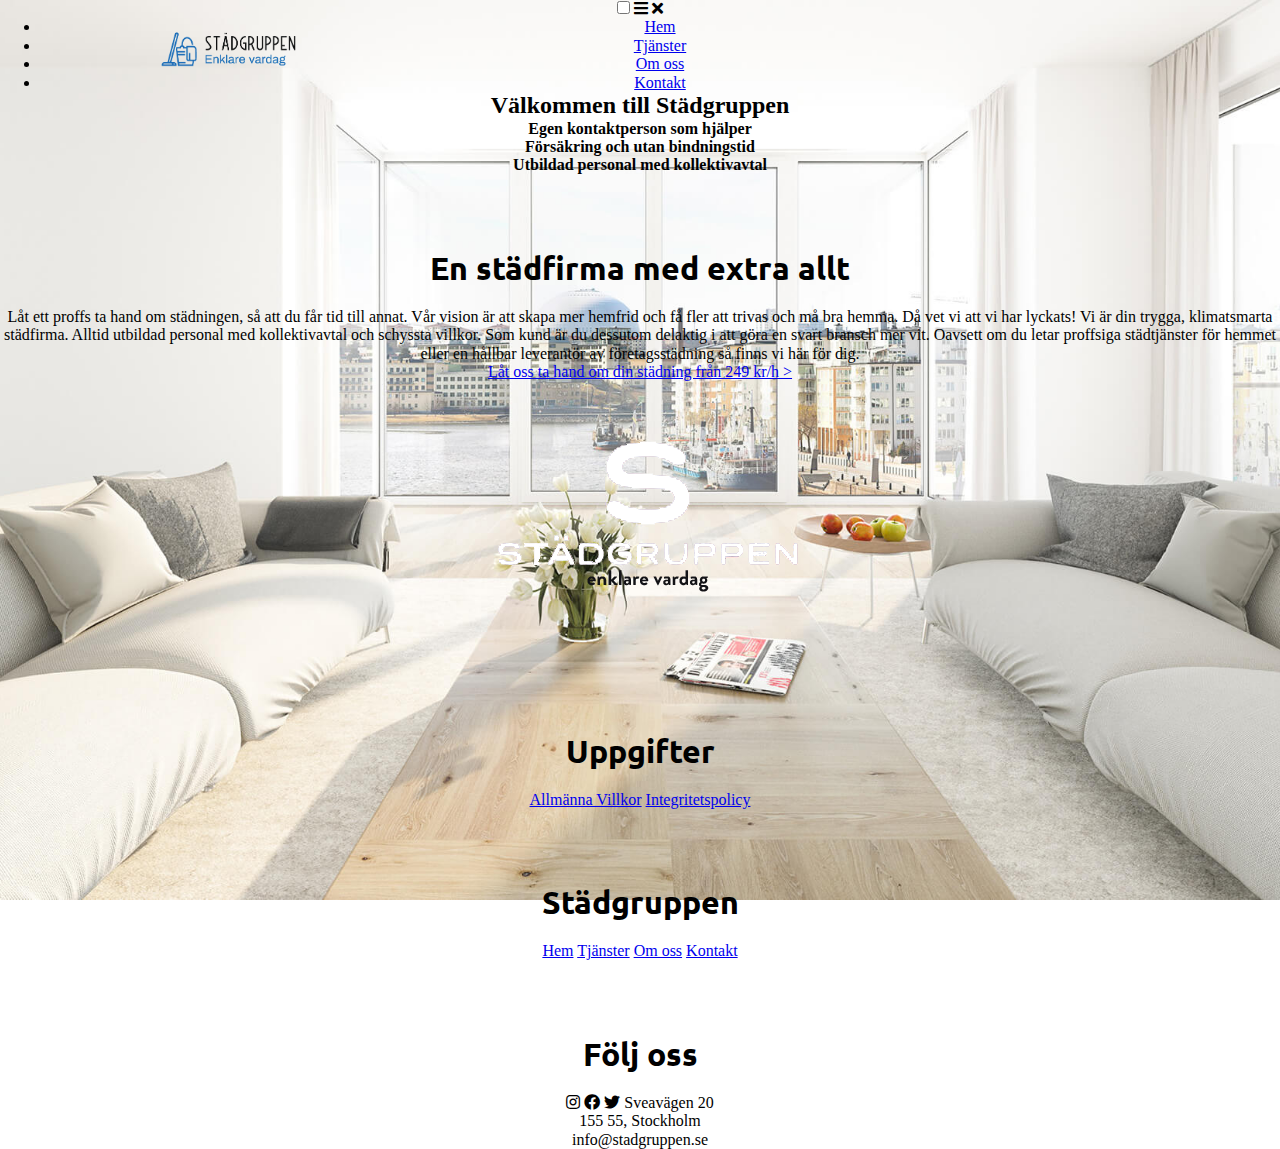
<file: index.html>
<html lang="en">
    <head>
        <meta charset="UTF-8">
        <meta name="viewport" content="width=device-width, initial-scale=1.0">
        <title>Home page</title>
        <link rel="stylesheet" href="CSS/normalize.css">
        <link rel="stylesheet" href="CSS/home.css">
        <link href="https://fonts.googleapis.com/css2?family=Ubuntu:wght@300&display=swap" rel="stylesheet"> 
        <link rel="stylesheet" href="https://use.fontawesome.com/releases/v5.7.2/css/all.css">
    </head>
    <body>
        <nav>
            <img src="Images/logo.png">
            <input type="checkbox" id="res-menu">
            <label for="res-menu">
                <i class="fa fa-bars" id="sign-one"></i>
                <i class="fa fa-times" id="sign-two"></i>
            </label>
            <ul>
                <li><a href="index.html">Hem</a></li>
                <li><a href="services.html">Tjänster</a></li>
                <li><a href="Om oss.html">Om oss</a></li>
                <li><a href="contactus.html">Kontakt</a></li>
            </ul>
        </nav>

<div class="wrapper">
        <h2>Välkommen till Städgruppen</h2>
    </div>
        <div class="box-area">
            
            <div class="single-box">
                <div class="img-area"></div>
                <div class="img-text">
                   <span class="header-text"><strong>Egen kontaktperson som hjälper</strong></span> 
                  
                </div>
            </div>
            <div class="single-box">
                <div class="img-area"></div>
                <div class="img-text">
                   <span class="header-text"><strong>Försäkring och utan bindningstid</strong></span> 
                   
                </div>
            </div>
                <div class="single-box">
                    <div class="img-area"></div>
                    <div class="img-text">
                       <span class="header-text"><strong>Utbildad personal med kollektivavtal</strong></span> 
                      
                    </div>
        </div>

        <section id="about">
            <div class="about-text">
            <h1>En städfirma med extra allt</h1>
            <div class="border"></div>
            <p>Låt ett proffs ta hand om städningen, så att du får tid till annat. Vår vision är att skapa mer hemfrid och få fler att trivas och må bra hemma. Då vet vi att vi har lyckats! Vi är din trygga, klimatsmarta städfirma. Alltid utbildad personal med kollektivavtal och schyssta villkor. Som kund är du dessutom delaktig i att göra en svart bransch mer vit. Oavsett om du letar proffsiga städtjänster för hemmet eller en hållbar leverantör av företagsstädning så finns vi här för dig.</p>
            <a href="contactus.html">Låt oss ta hand om din städning från 249 kr/h > </a>
            </div>
 
            </section>

            <div class="footer">
                <div class="inner_footer">
                  <div class="logo_container">
                    <img src="Images/logo2.png">
                  </div>
                  <div class="footer_third">
                    <h1>Uppgifter</h1>
                    <a href="#">Allmänna Villkor</a>
                    <a href="#">Integritetspolicy</a>
                  </div>
              
                  <div class="footer_third">
                    <h1>Städgruppen</h1>
                    <a href="index.html">Hem</a>
                    <a href="services.html">Tjänster</a>
                    <a href="Om oss.html">Om oss</a>
                    <a href="contactus.html">Kontakt</a>
                  </div>
              
                  <div class="footer_third">
                    <h1>Följ oss</h1>
                    <i class="fab fa-instagram" id="insta"></i>
                    <i class="fab fa-facebook" id="fb"></i>
                    <i class="fab fa-twitter" id="twitter"></i>
              
                    <span>
                      Sveavägen 20<br>
                      155 55, Stockholm<br>
                      info@stadgruppen.se<br>
                    </span>
                  </div>
                </div>
              </div>

    </body>
</html>
</file>
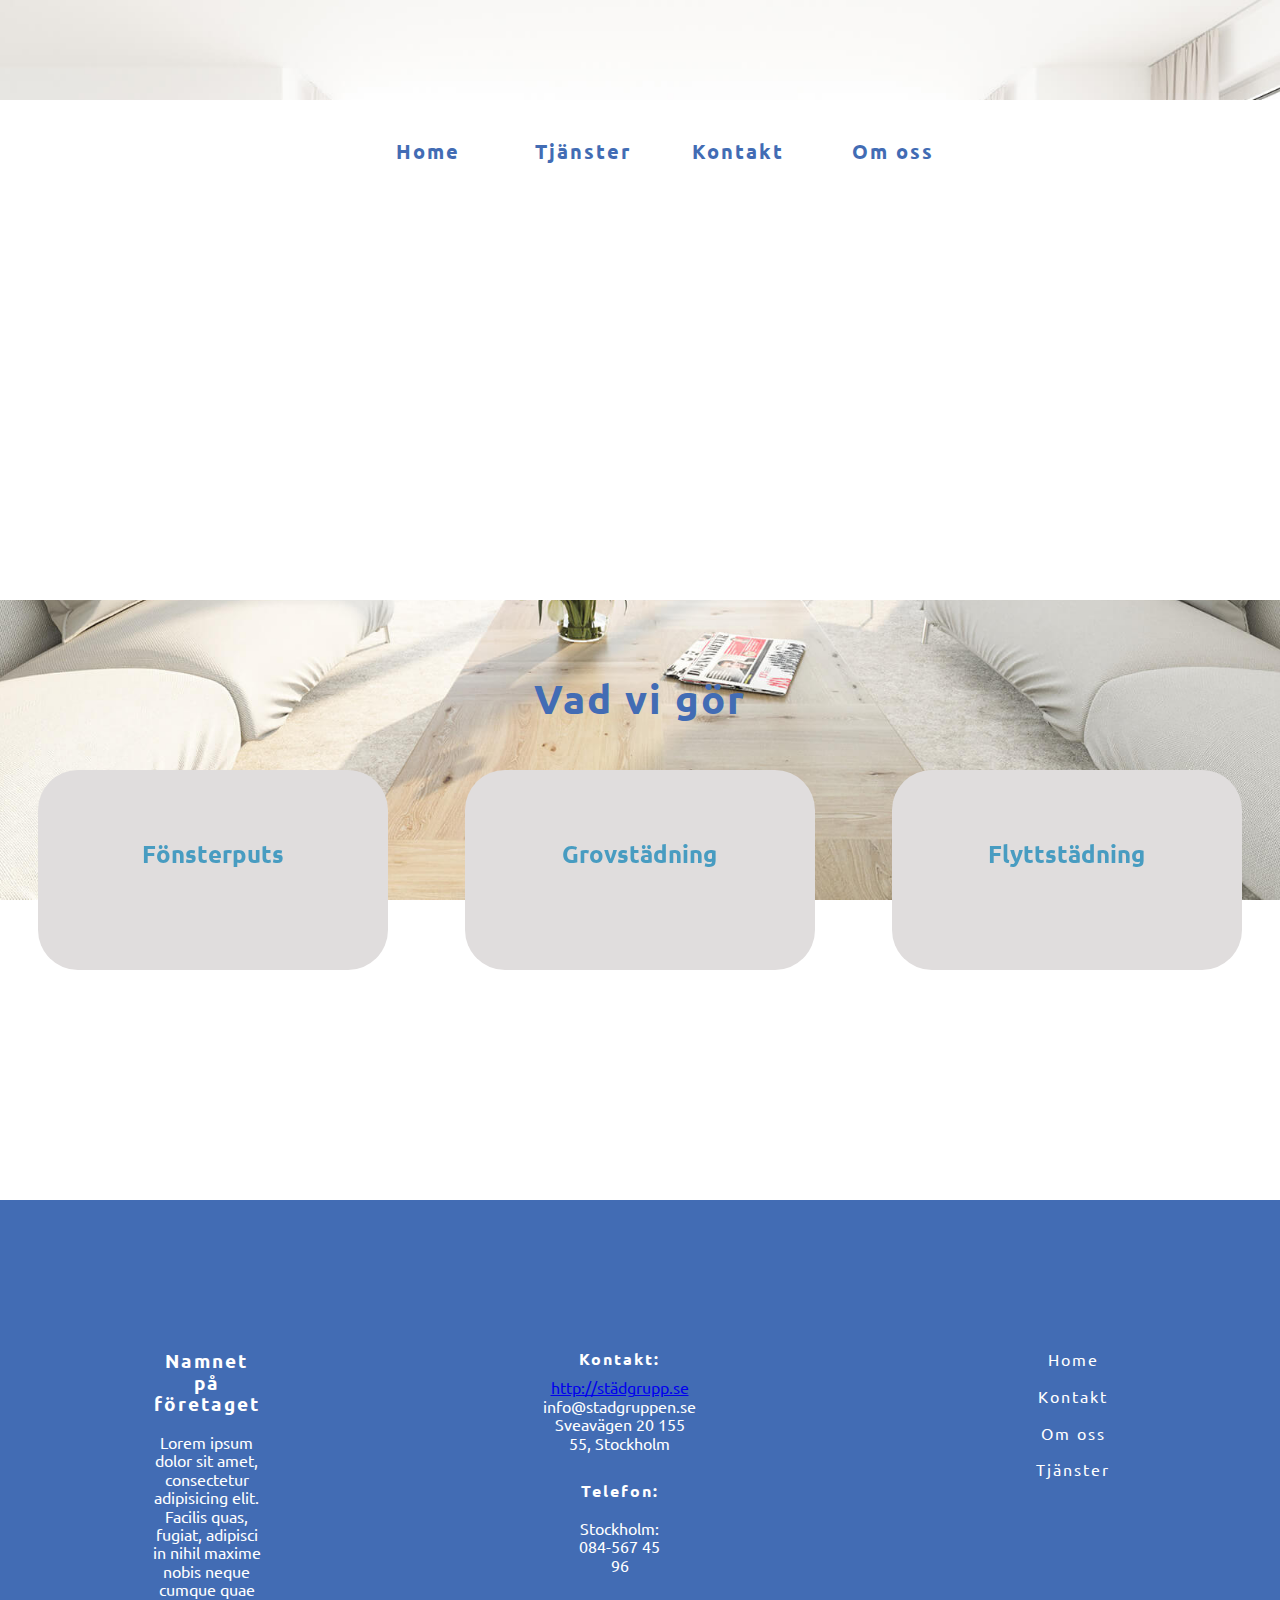
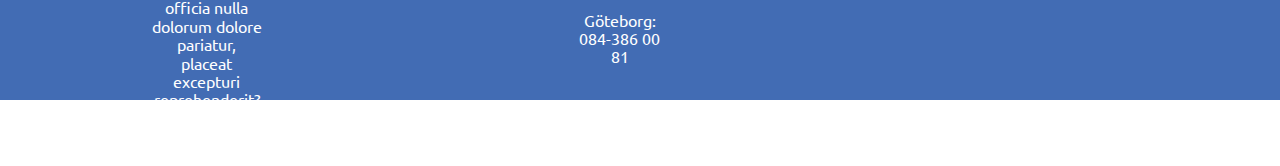
<file: Home.html>
<html lang="en">
    <head>
        <meta charset="UTF-8">
        <meta name="viewport" content="width=device-width, initial-scale=1.0">
        <title>Home page</title>
        <link rel="stylesheet" href="CSS/normalize.css">
        <link rel="stylesheet" href="CSS/home.css">
        <link href="https://fonts.googleapis.com/css2?family=Ubuntu:wght@300&display=swap" rel="stylesheet"> 
    </head>
    <body>
        <div id="website">
            <header id="header">
                 <h2>En enklare vardag</h2>
            </header>

            <nav id="nav">
                <ul>
                    <li></li>
                    <li></li>
                    <li> <a href="index.html"> Home </a>  </li>
                    <li> <a href="services.html"> Tjänster </a>  </li>
                    <li> <a href="kontakt.html"> Kontakt </a>  </li>
                    <li> <a href="Om oss.html"> Om oss </a>  </li>
                    
                </ul>
            </nav>

            <div class="text">
                <!--här länkar vi tjänter-->

                <h1> <a href="#"> Vad vi gör </a></h1>
            </div>
            
            


            <section id="main">
               
                  
    
                <article class="box1">
                    <h2>Fönsterputs</h2>
                    <p>
                        
                    </p>
                 </article>
                <article class="box2">
                    <h2>Grovstädning</h2>
                 </article>
                <article class="box3">
                    <h2>Flyttstädning</h2>
                 </article>
            </section>

          
            <footer id="footer">
               
                    <div class="f-one">
                        <h3> Namnet på företaget</h3>
                        <br>
                        <p>
                            Lorem ipsum dolor sit amet, consectetur adipisicing elit. Facilis quas, fugiat, adipisci in nihil maxime nobis neque cumque quae officia nulla dolorum dolore pariatur, placeat excepturi reprehenderit? Qui, aspernatur deleniti.
                        </p>
    
                    </div>
                <div class="extra">
                    <section class="f-section">
                        <article class="f-two">
                           <h4> Kontakt:</h4> 
                           <p>
                            <a href="#">http://städgrupp.se</a> <br>
                            info@stadgruppen.se <br>
                            Sveavägen 20 155 55, Stockholm

                           </p>
                        </article>
                        <article class="f-three">
                            <h4>Telefon:</h4> <br>
                            <p>
                                Stockholm: 084-567 45 96

                            </p>
                             <br>
                            <br>
                            Göteborg: 084-386 00 81
                        </article>
                    </section>
    
                </div>

                    <nav class="f-nav">
                        <ul>
                            <li> <a href=""> Home </a></li> <br>
                            <li> <a href=""> Kontakt </a></li> <br>
                            <li> <a href=""> Om oss </a></li> <br>
                            <li> <a href=""> Tjänster </a></li> <br>
                        </ul>
                    </nav>
               
                

            </footer>

        </div>

    </body>
</html>
</file>
<file: CSS/home.css>
*{
    margin: 0px auto;
    padding: 0px auto;
}

body{
    text-align: center;
    
    background: url("../Images/backgroundheader.jpg") no-repeat center center fixed ;
    /*background-image:linear-gradient(rgba(0,0,0,0.5),rgba(0,0,0,0.5)), url(../Images/backgroundheader.jpg);*/
    
    background-size: cover;
    -webkit-background-size:cover;
    -moz-background-size:cover;
}

/* Empece aqui */
#website{
    display: grid;
    grid-template-columns: repeat(5, 1fr);
    grid-template-rows: 100px 500px 100px 500px 500px;

    width:100%;
    height:1700px;
    margin: 0 auto;
    
    
}

#header{
    display: flex;
    justify-content: center;
    
    grid-column: 1/6;
   
    width: 100%;
    

}
#header h2{
    font-size: 50px;
    margin-top: 200px;
    font-family:'Ubuntu';
    letter-spacing: 2px;
    margin-left: 50px;
    color: #426cb4;
}

nav img{
    margin-top: 20px;
    width: 150px;
    position: absolute;
    left: 12%;
}
#nav{
   
    grid-column: 1/6;
    background: #ffffff;
    width: 100%;
    font-family:'Ubuntu';
    

}
#nav ul{
    display: grid;
    grid-template-columns: repeat(8,1fr);
    list-style: none;
    margin-top: 40px;
  
}

#nav ul li:hover a{
    color: black;
    text-shadow: 1px 2px 5px #333;
    
}
#nav ul li a{

    color:#426cb4;
    font-weight: bold;
    font-size: 20px;
    text-decoration: none;
    letter-spacing: 2px;
    
    
    border-radius: 5px 5px 5px 5px;
    
}
.text{
    grid-column: 1/6;
    /*background: cornsilk;*/
    width: 100%;
}
.text h1 a{
    text-decoration: none;
    letter-spacing: 2px;
    color: #426cb4;
    font-size: 40px;

}
h1{
    font-family: 'ubuntu';
    margin-top: 75px;
}
h1:hover{
    
    text-shadow: 3px 3px 8px lightcyan;
}

#main{
    grid-column: 1/6;
    /*background:#426CB4;*/
    width: 100%;

    position: -webkit-sticky;
    position: sticky;
    top: 0.1%;
    

    display: grid;
    grid-template-columns: repeat(3, 1fr);
    font-family: 'ubuntu';
    
}
.box1{
    /*border: 1px solid black;*/
    width: 350px;
    height: 200px;
    margin-top: 70px;
    background-color: #e0dddd;
    color: #489cc1;
    border-radius: 40px 40px 40px 40px;
}
.box1  h2{
    margin: 70px;
}
.box1 h2:hover{
    color: rgb(85, 101, 138);
    text-shadow: 1px 2px 5px #ffffff;
}

.box2{
    /*border: 1px solid black;*/
    width: 350px;
    height: 200px;
    margin-top: 70px;
    background-color: #e0dddd;
    color: #489cc1;
    border-radius: 40px 40px 40px 40px;
}
.box2 h2{
    margin: 70px;
}
.box2 h2:hover{
    color: rgb(85, 101, 138);
    text-shadow: 1px 2px 5px #ffffff;
}

.box3{
    /*border: 1px solid black;*/
    width: 350px;
    height: 200px;
    margin-top: 70px;
    background-color: #e0dddd;
    color: #489cc1;
    border-radius: 40px 40px 40px 40px;
}
.box3 h2{
    margin: 70px;
}
.box3 h2:hover{
    color: rgb(85, 101, 138);
    text-shadow: 1px 2px 5px #ffffff;
}

#footer{
    grid-column: 1/6;


    font-family: 'ubuntu';
    background:  #426cb4;
    color: white;
    display: grid;
    grid-template-columns: repeat(3,1fr);

}

.f-one{
    margin: 150px;
}
.f-one h3{
    letter-spacing: 2px;
}
.extra{
    margin: 130px;
}

.f-two h4{
    letter-spacing: 2px;
    margin-top: 20px;
    margin-bottom: 10px;
}
.f-three{
    margin: 30px;
}
.f-three h4{
    letter-spacing: 2px;
    margin: 0px;
    padding: 0px ;
}

.f-nav{
    margin: 150px;
    
    
}
.f-nav ul li a{
    color: white;
    text-decoration: none;
    letter-spacing: 2px;
   
    
}
.f-nav a{
    padding: 20px;

}
.f-nav ul li:hover a{
    color: black;
}
.f-nav li{
    list-style: none;
}
.f-nav img{
left: 78%;
background-color: #ffffff;
border-radius: 30px 30px 30px 30px;
}
</file>
